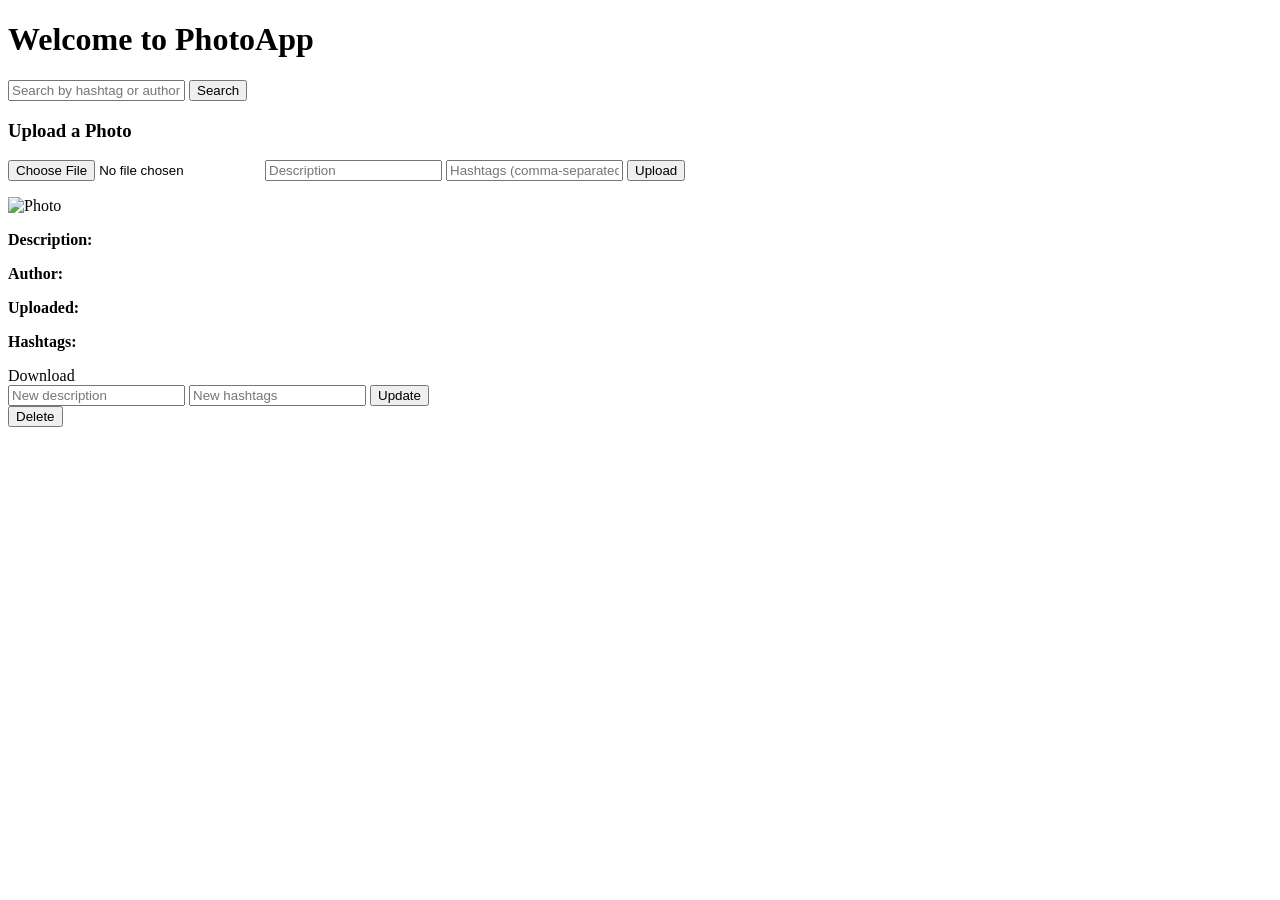
<file: Project/src/main/resources/templates/index.html>
<!DOCTYPE html>
<html xmlns:th="http://www.thymeleaf.org" xmlns:sec="http://www.thymeleaf.org/extras/spring-security">
<head>
    <title>PhotoApp</title>
    <link rel="stylesheet" th:href="@{/css/style.css}">
</head>
<body>
    <div th:replace="~{base :: .header}"></div>
    <div class="container">
        <h1>Welcome to PhotoApp</h1>

        <div class="search-bar">
            <form th:action="@{/}" method="get">
                <input type="text" name="search" placeholder="Search by hashtag or author" th:value="${search}">
                <button type="submit">Search</button>
            </form>
        </div>

        <div sec:authorize="isAuthenticated()" class="upload-form">
            <h3>Upload a Photo</h3>
            <form th:action="@{/photos/upload}" method="post" enctype="multipart/form-data">
                <input type="file" name="file" required>
                <input type="text" name="description" placeholder="Description">
                <input type="text" name="hashtags" placeholder="Hashtags (comma-separated)">
                <button type="submit">Upload</button>
            </form>
            <p th:if="${error}" class="error" th:text="${error}"></p>
        </div>

        <div class="photo-grid">
            <div th:each="photo : ${photos}" class="photo-card">
                <img th:src="@{/photos/view/{filename}(filename=${photo.filename})}" alt="Photo">
                <div class="photo-card-body">
                    <p><strong>Description:</strong> <span th:text="${photo.description}"></span></p>
                    <p><strong>Author:</strong> <span th:text="${photo.author.username}"></span></p>
                    <p><strong>Uploaded:</strong> <span th:text="${#temporals.format(photo.uploadedAt, 'dd-MM-yyyy HH:mm')}"></span></p>
                    <p><strong>Hashtags:</strong> <span th:text="${photo.hashtags}"></span></p>
                    <div class="actions">
                        <a th:href="@{/photos/download/{id}(id=${photo.id})}">Download</a>
                        <div sec:authorize="isAuthenticated()" style="width:100%">
                            <div th:if="${#authentication.name == photo.author.username or #authorization.expression('hasRole(''ADMIN'')')}">
                                <form th:action="@{/photos/edit/{id}(id=${photo.id})}" method="post">
                                    <input type="text" name="description" th:value="${photo.description}" placeholder="New description">
                                    <input type="text" name="hashtags" th:value="${photo.hashtags}" placeholder="New hashtags">
                                    <button type="submit">Update</button>
                                </form>
                                <form th:action="@{/photos/delete/{id}(id=${photo.id})}" method="post">
                                    <button type="submit">Delete</button>
                                </form>
                            </div>
                        </div>
                    </div>
                </div>
            </div>
        </div>
    </div>
</body>
</html>
</file>
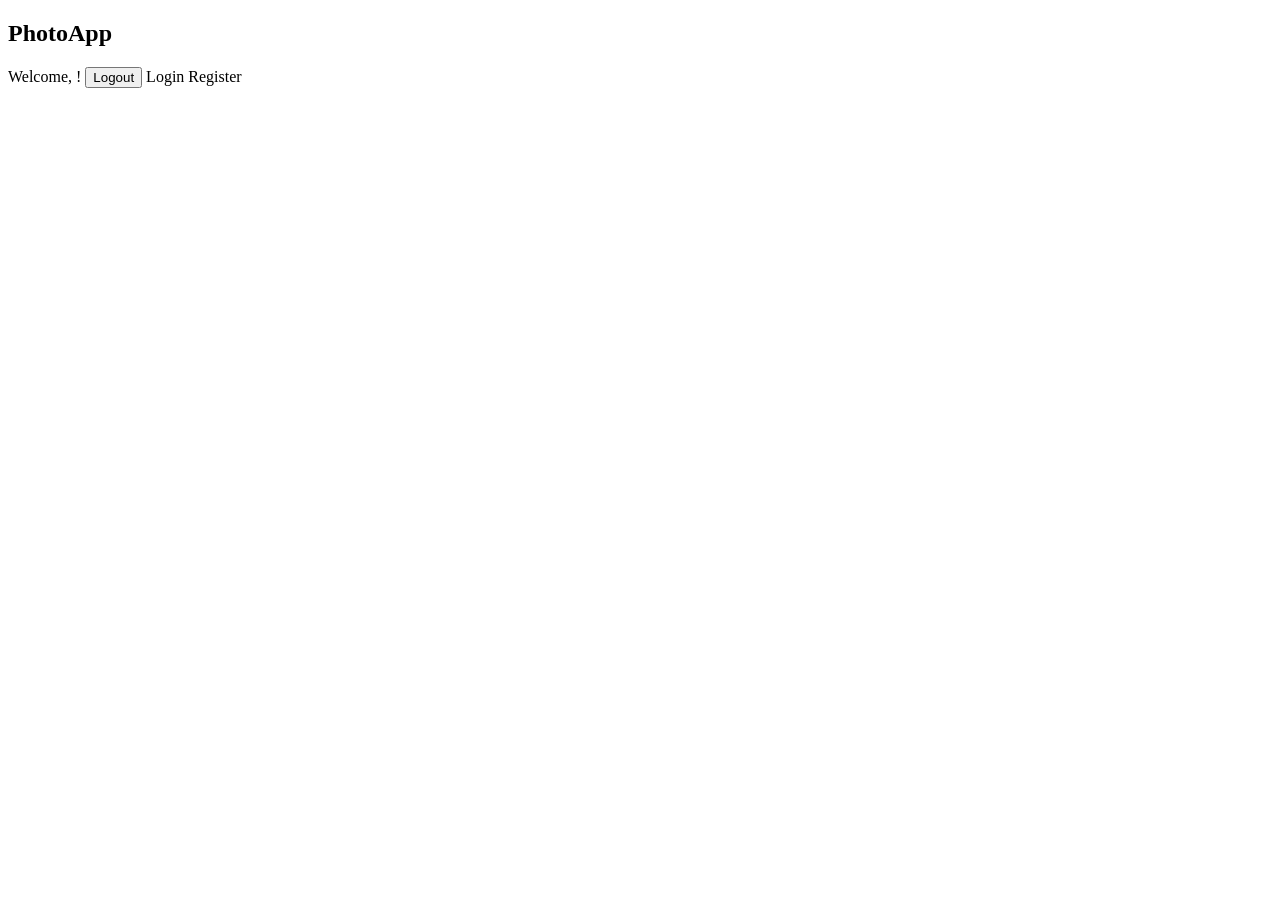
<file: Project/src/main/resources/templates/base.html>
<!DOCTYPE html>
<html xmlns:th="http://www.thymeleaf.org" xmlns:sec="http://www.thymeleaf.org/extras/spring-security">
<head>
    <meta charset="UTF-8">
    <title>PhotoApp</title>
    <link rel="stylesheet" th:href="@{/css/style.css}">
</head>
<body>
    <div class="header">
        <h2><a th:href="@{/}">PhotoApp</a></h2>
        <div>
            <span sec:authorize="isAuthenticated()">
                Welcome, <span sec:authentication="name"></span>!
                <form th:action="@{/logout}" method="post" style="display:inline;">
                    <button type="submit">Logout</button>
                </form>
            </span>
            <span sec:authorize="isAnonymous()">
                <a th:href="@{/login}">Login</a>
                <a th:href="@{/register}">Register</a>
            </span>
        </div>
    </div>
    <div class="container" th:insert="${content}"></div>
</body>
</html>
</file>
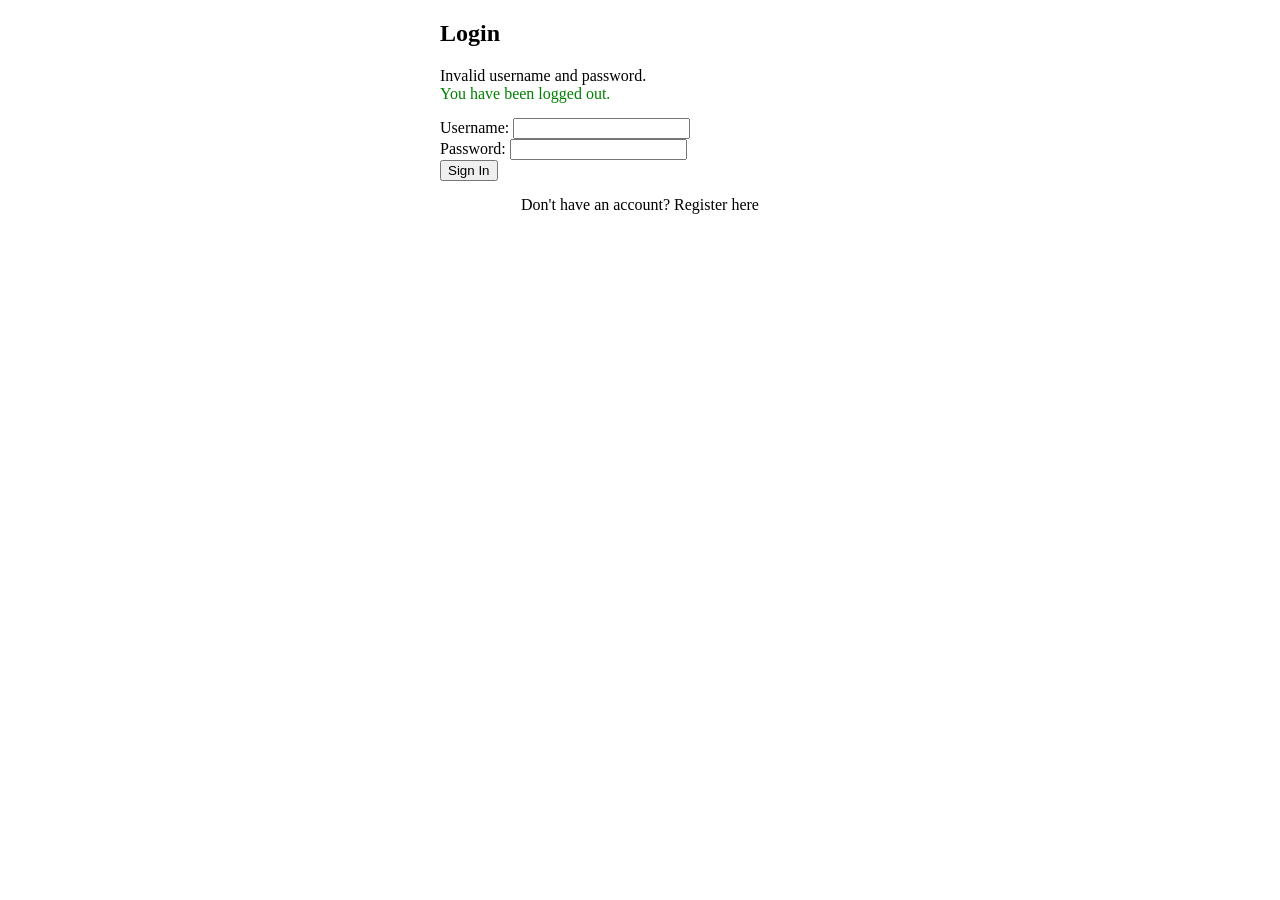
<file: Project/src/main/resources/templates/login.html>
<!DOCTYPE html>
<html xmlns:th="http://www.thymeleaf.org">
<head>
    <title>Login - PhotoApp</title>
    <link rel="stylesheet" th:href="@{/css/style.css}">
</head>
<body>
    <div th:replace="~{base :: .header}"></div>
    <div class="container">
        <div class="form-container" style="max-width: 400px; margin: 0 auto;">
            <h2>Login</h2>
            <div th:if="${param.error}" class="error">
                Invalid username and password.
            </div>
            <div th:if="${param.logout}" style="color: green; margin-bottom: 15px;">
                You have been logged out.
            </div>
            <form th:action="@{/login}" method="post">
                <div><label> Username: <input type="text" name="username"/> </label></div>
                <div><label> Password: <input type="password" name="password"/> </label></div>
                <div><button type="submit">Sign In</button></div>
            </form>
            <p style="text-align: center; margin-top: 15px;">Don't have an account? <a th:href="@{/register}">Register here</a></p>
        </div>
    </div>
</body>
</html>
</file>
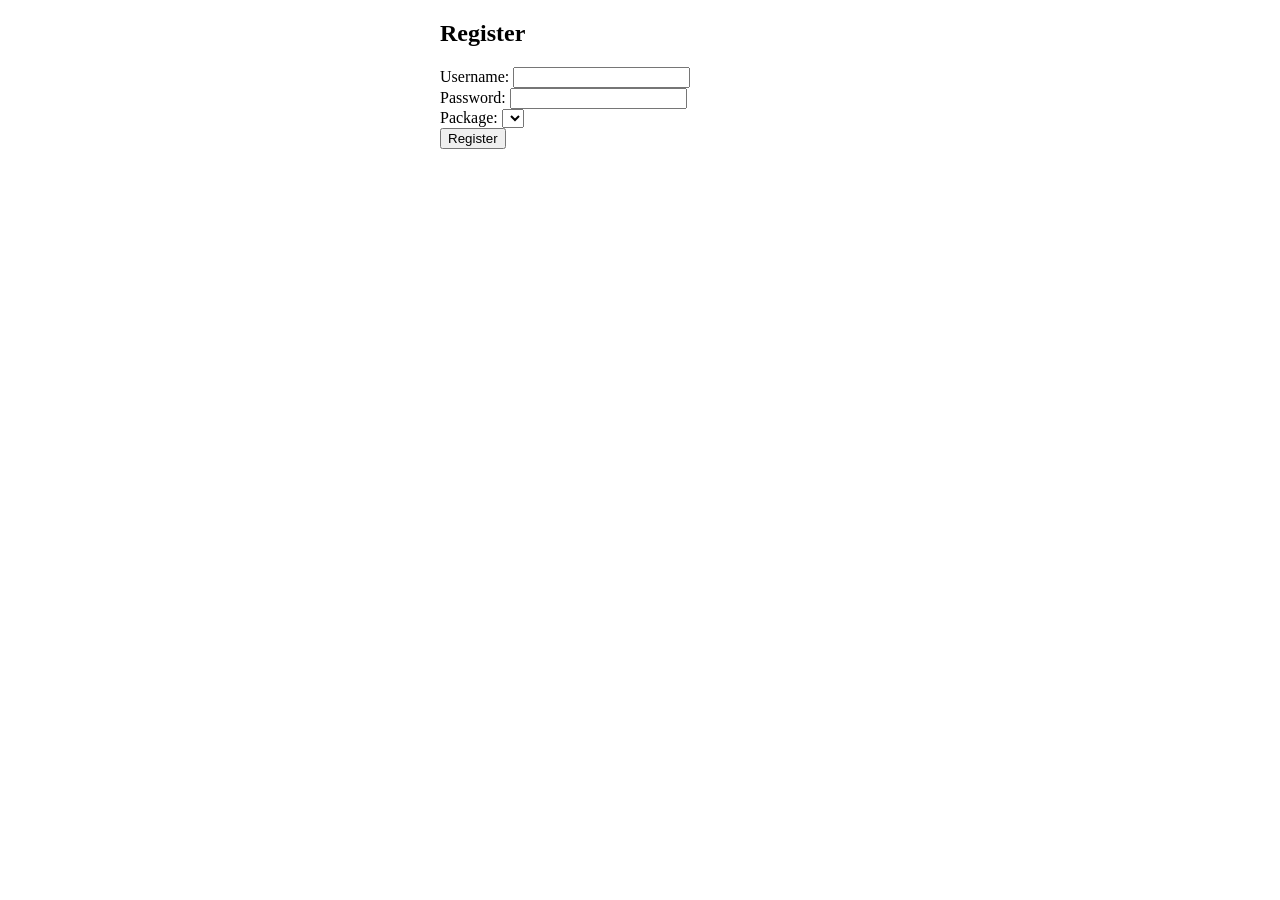
<file: Project/src/main/resources/templates/register.html>
<!DOCTYPE html>
<html xmlns:th="http://www.thymeleaf.org">
<head>
    <title>Register - PhotoApp</title>
    <link rel="stylesheet" th:href="@{/css/style.css}">
</head>
<body>
    <div th:replace="~{base :: .header}"></div>
    <div class="container">
        <div class="form-container" style="max-width: 400px; margin: 0 auto;">
            <h2>Register</h2>
            <div th:if="${error}" class="error">
                <span th:text="${error}"></span>
            </div>
            <form th:action="@{/register}" method="post">
                <div><label> Username: <input type="text" name="username" required/> </label></div>
                <div><label> Password: <input type="password" name="password" required/> </label></div>
                <div>
                    <label> Package:
                        <select name="packageType">
                            <option th:each="pkg : ${packages}" th:value="${pkg}" th:text="${pkg}"></option>
                        </select>
                    </label>
                </div>
                <div><button type="submit">Register</button></div>
            </form>
        </div>
    </div>
</body>
</html>
</file>
